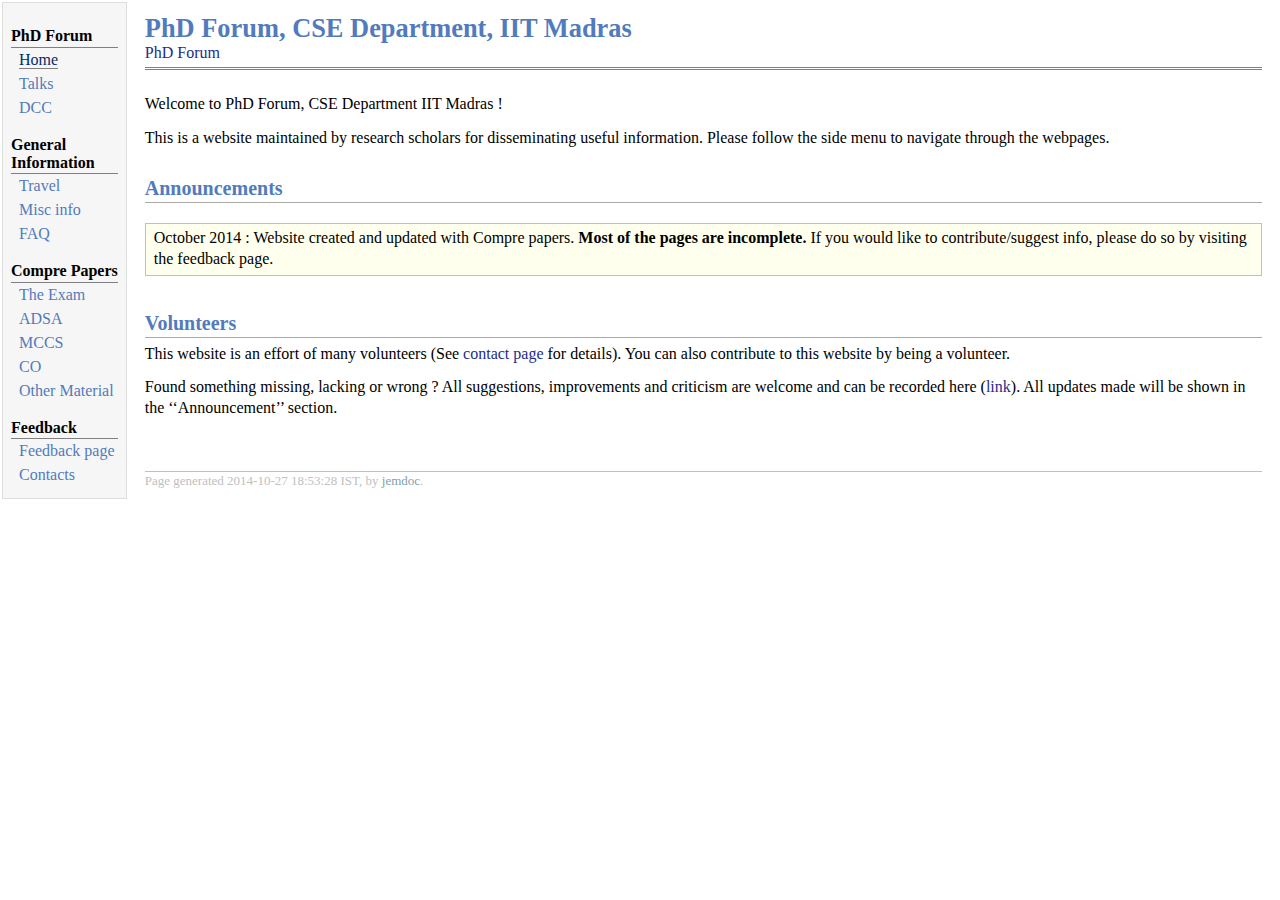
<file: html/index.html>
<!DOCTYPE html PUBLIC "-//W3C//DTD XHTML 1.1//EN"
  "http://www.w3.org/TR/xhtml11/DTD/xhtml11.dtd">
<html xmlns="http://www.w3.org/1999/xhtml" xml:lang="en">
<head>
<meta name="generator" content="jemdoc, see http://jemdoc.jaboc.net/" />
<meta http-equiv="Content-Type" content="text/html;charset=utf-8" />
<link rel="stylesheet" href="jemdoc.css" type="text/css" />
<title>PhD Forum, CSE Department, IIT Madras</title>
</head>
<body>
<table summary="Table for page layout." id="tlayout">
<tr valign="top">
<td id="layout-menu">
<div class="menu-category">PhD Forum</div>
<div class="menu-item"><a href="index.html" class="current">Home</a></div>
<div class="menu-item"><a href="talks.html">Talks</a></div>
<div class="menu-item"><a href="dcc.html">DCC</a></div>
<div class="menu-category">General <br /> Information</div>
<div class="menu-item"><a href="travel.html">Travel</a></div>
<div class="menu-item"><a href="misc.html">Misc&nbsp;info</a></div>
<div class="menu-item"><a href="faq.html">FAQ</a></div>
<div class="menu-category">Compre Papers</div>
<div class="menu-item"><a href="compre.html">The&nbsp;Exam</a></div>
<div class="menu-item"><a href="adsa.html">ADSA</a></div>
<div class="menu-item"><a href="mccs.html">MCCS</a></div>
<div class="menu-item"><a href="co.html">CO</a></div>
<div class="menu-item"><a href="other.html">Other&nbsp;Material</a></div>
<div class="menu-category">Feedback</div>
<div class="menu-item"><a href="feed.html">Feedback&nbsp;page</a></div>
<div class="menu-item"><a href="contact.html">Contacts</a></div>
</td>
<td id="layout-content">
<div id="toptitle">
<h1>PhD Forum, CSE Department, IIT Madras</h1>
<div id="subtitle"><a href="http://www.cse.iitm.ac.in/~phdforum/">PhD Forum</a> </div>
</div>
<p>Welcome to PhD Forum, CSE Department IIT Madras !</p>
<p>This is a website maintained by research scholars for disseminating useful
information. Please follow the side menu to navigate through the webpages.</p>
<h2>Announcements</h2>
<div class="infoblock">
<div class="blockcontent">
<p>October 2014 : Website created and updated with Compre papers. <b>Most of the 
pages are incomplete.</b> If you would like to contribute/suggest info, please do
so by visiting the feedback page.</p>
</div></div>
<h2>Volunteers </h2>
<p>This website is an effort of many volunteers (See <a href="contact.html">contact page</a>
for details). You can also contribute to this website by being a
volunteer.</p>
<p>Found something missing, lacking or wrong ? All suggestions, improvements and
criticism are welcome and can be recorded here (<a href="https://docs.google.com/forms/d/1Fxa6hltUckxBxb-AmBXkOi-Mdfx4Rr_ZqnJLEIE70to/viewform?usp=send_form">link</a>). All updates
made will be shown in the &lsquo;&lsquo;Announcement&rsquo;&rsquo; section.</p>
<div id="footer">
<div id="footer-text">
Page generated 2014-10-27 18:53:28 IST, by <a href="http://jemdoc.jaboc.net/">jemdoc</a>.
</div>
</div>
</td>
</tr>
</table>
</body>
</html>
</file>
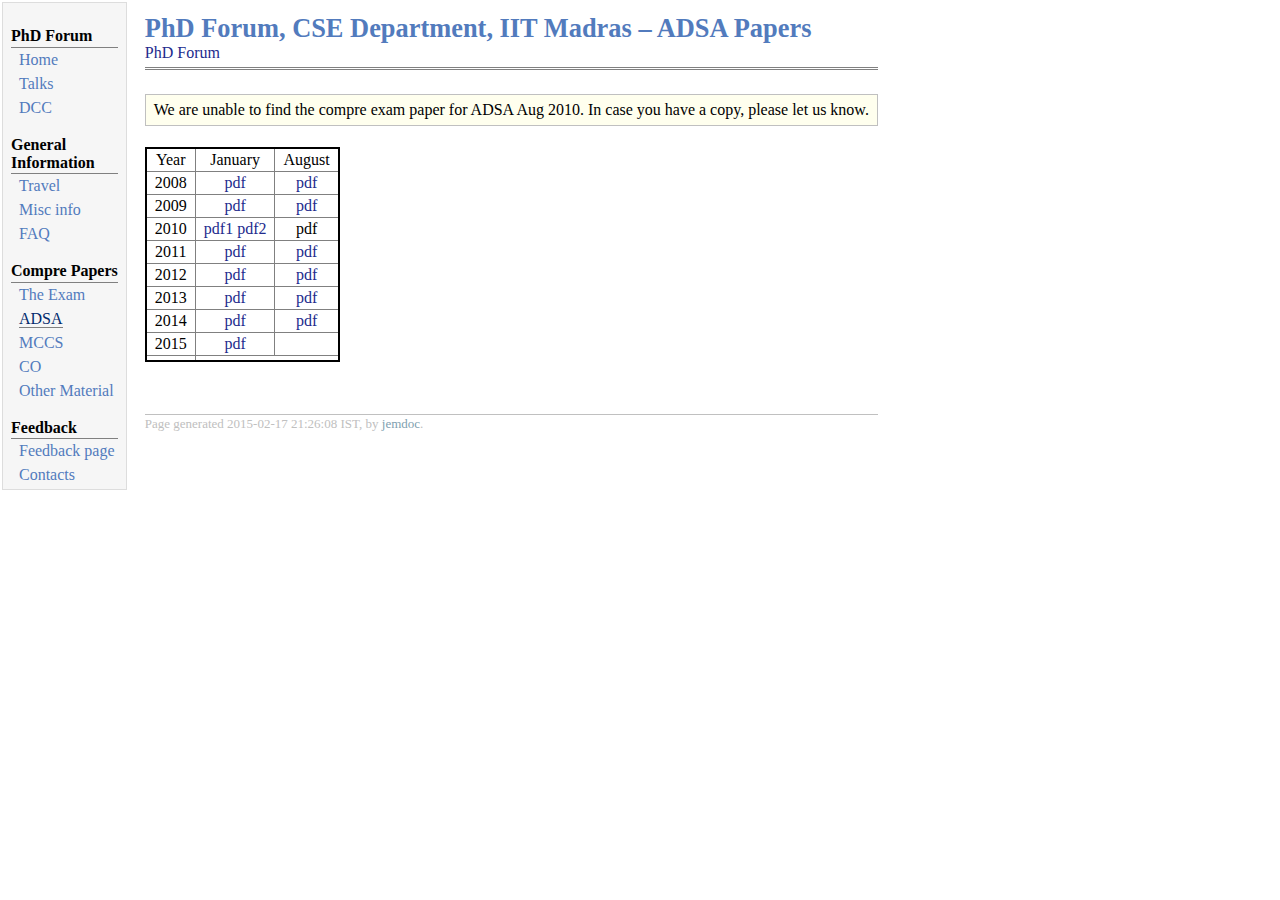
<file: html/adsa.html>
<!DOCTYPE html PUBLIC "-//W3C//DTD XHTML 1.1//EN"
  "http://www.w3.org/TR/xhtml11/DTD/xhtml11.dtd">
<html xmlns="http://www.w3.org/1999/xhtml" xml:lang="en">
<head>
<meta name="generator" content="jemdoc, see http://jemdoc.jaboc.net/" />
<meta http-equiv="Content-Type" content="text/html;charset=utf-8" />
<link rel="stylesheet" href="jemdoc.css" type="text/css" />
<title>PhD Forum, CSE Department, IIT Madras &ndash; ADSA Papers</title>
</head>
<body>
<table summary="Table for page layout." id="tlayout">
<tr valign="top">
<td id="layout-menu">
<div class="menu-category">PhD Forum</div>
<div class="menu-item"><a href="index.html">Home</a></div>
<div class="menu-item"><a href="talks.html">Talks</a></div>
<div class="menu-item"><a href="dcc.html">DCC</a></div>
<div class="menu-category">General <br /> Information</div>
<div class="menu-item"><a href="travel.html">Travel</a></div>
<div class="menu-item"><a href="misc.html">Misc&nbsp;info</a></div>
<div class="menu-item"><a href="faq.html">FAQ</a></div>
<div class="menu-category">Compre Papers</div>
<div class="menu-item"><a href="compre.html">The&nbsp;Exam</a></div>
<div class="menu-item"><a href="adsa.html" class="current">ADSA</a></div>
<div class="menu-item"><a href="mccs.html">MCCS</a></div>
<div class="menu-item"><a href="co.html">CO</a></div>
<div class="menu-item"><a href="other.html">Other&nbsp;Material</a></div>
<div class="menu-category">Feedback</div>
<div class="menu-item"><a href="feed.html">Feedback&nbsp;page</a></div>
<div class="menu-item"><a href="contact.html">Contacts</a></div>
</td>
<td id="layout-content">
<div id="toptitle">
<h1>PhD Forum, CSE Department, IIT Madras &ndash; ADSA Papers</h1>
<div id="subtitle"><a href="http://www.cse.iitm.ac.in/~phdforum/">PhD Forum</a></div>
</div>
<div class="infoblock">
<div class="blockcontent">
<p>We are unable to find the compre exam paper for ADSA Aug 2010. In case you have a copy, please let us know.</p>
</div></div>
<table id="Papers">
<tr class="r1"><td class="c1">Year  </td><td class="c2"> January </td><td class="c3"> August </td></tr>
<tr class="r2"><td class="c1">2008 </td><td class="c2"> <a href="./compre/2008/jan/adsajan2008.pdf">pdf</a> </td><td class="c3"> <a href="./compre/2008/aug/adsaaug2008.pdf">pdf</a> </td></tr>
<tr class="r3"><td class="c1">2009 </td><td class="c2"> <a href="./compre/2009/jan/adsajan2009.pdf">pdf</a> </td><td class="c3"> <a href="./compre/2009/aug/adsaaug2009.pdf">pdf</a> </td></tr>
<tr class="r4"><td class="c1">2010 </td><td class="c2"> <a href="./compre/2010/jan/adsajan2010.pdf">pdf1</a> <a href="./compre/2010/jan/adsajan2010-extra.pdf">pdf2</a> </td><td class="c3"> pdf </td></tr>
<tr class="r5"><td class="c1">2011 </td><td class="c2"> <a href="./compre/2011/jan/adsajan2011.pdf">pdf</a> </td><td class="c3"> <a href="./compre/2011/aug/adsaaug2011.pdf">pdf</a> </td></tr>
<tr class="r6"><td class="c1">2012 </td><td class="c2"> <a href="./compre/2012/jan/adsajan2012.pdf">pdf</a> </td><td class="c3"> <a href="./compre/2012/aug/adsaaug2012.pdf">pdf</a> </td></tr>
<tr class="r7"><td class="c1">2013 </td><td class="c2">  <a href="./compre/2013/jan/adsajan2013.pdf">pdf</a></td><td class="c3"> <a href="./compre/2013/aug/adsaaug2013.pdf">pdf</a> </td></tr>
<tr class="r8"><td class="c1">2014 </td><td class="c2"> <a href="./compre/2014/jan/adsajan2014.pdf">pdf</a> </td><td class="c3"> <a href="./compre/2014/aug/adsaaug2014.pdf">pdf</a> </td></tr>
<tr class="r9"><td class="c1">2015 </td><td class="c2"> <a href="./compre/2015/jan/adsajan2015.pdf">pdf</a> </td><td class="c3">  </td></tr>
<tr class="r10"><td class="c1">
</td></tr></table>
<div id="footer">
<div id="footer-text">
Page generated 2015-02-17 21:26:08 IST, by <a href="http://jemdoc.jaboc.net/">jemdoc</a>.
</div>
</div>
</td>
</tr>
</table>
</body>
</html>
</file>
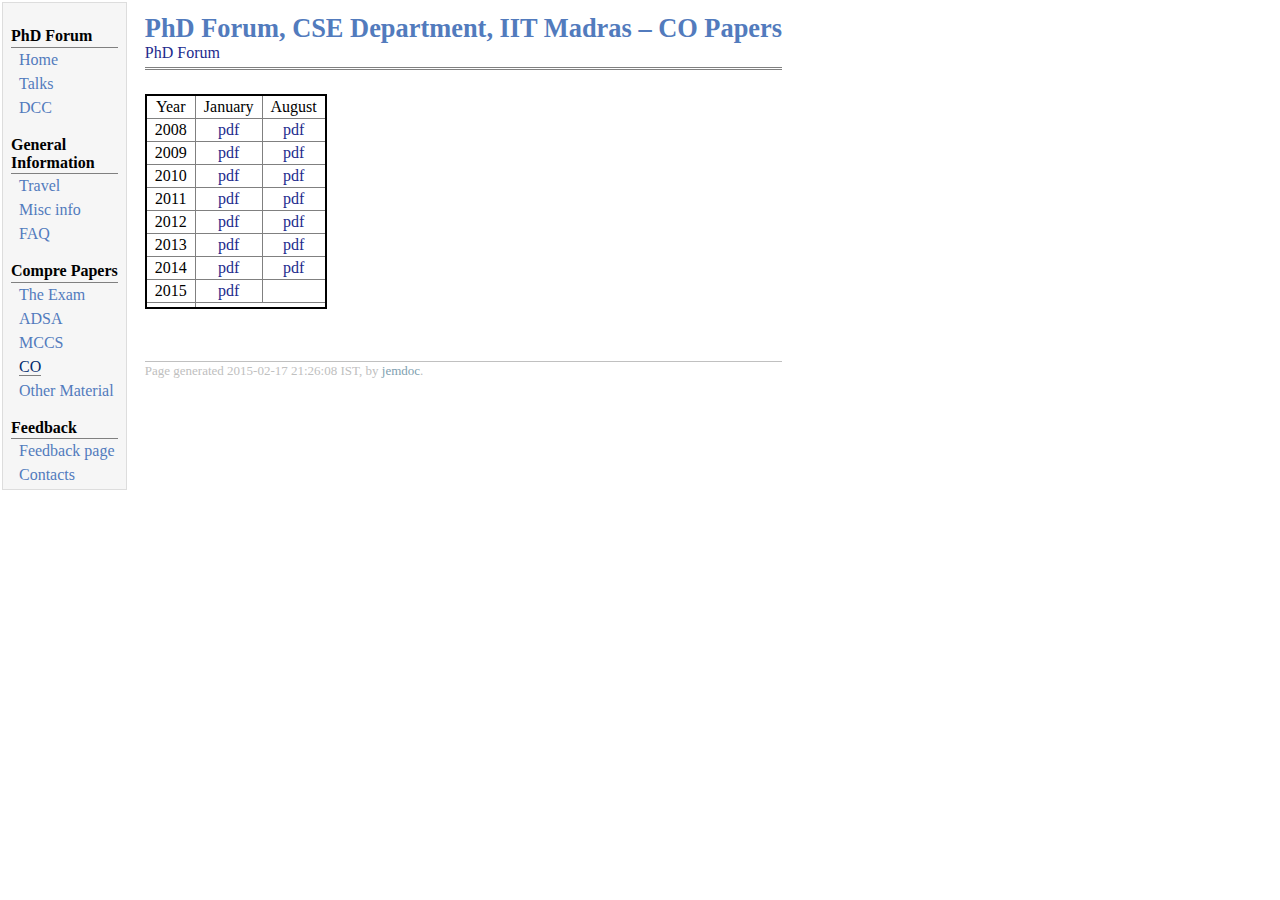
<file: html/co.html>
<!DOCTYPE html PUBLIC "-//W3C//DTD XHTML 1.1//EN"
  "http://www.w3.org/TR/xhtml11/DTD/xhtml11.dtd">
<html xmlns="http://www.w3.org/1999/xhtml" xml:lang="en">
<head>
<meta name="generator" content="jemdoc, see http://jemdoc.jaboc.net/" />
<meta http-equiv="Content-Type" content="text/html;charset=utf-8" />
<link rel="stylesheet" href="jemdoc.css" type="text/css" />
<title>PhD Forum, CSE Department, IIT Madras &ndash; CO Papers</title>
</head>
<body>
<table summary="Table for page layout." id="tlayout">
<tr valign="top">
<td id="layout-menu">
<div class="menu-category">PhD Forum</div>
<div class="menu-item"><a href="index.html">Home</a></div>
<div class="menu-item"><a href="talks.html">Talks</a></div>
<div class="menu-item"><a href="dcc.html">DCC</a></div>
<div class="menu-category">General <br /> Information</div>
<div class="menu-item"><a href="travel.html">Travel</a></div>
<div class="menu-item"><a href="misc.html">Misc&nbsp;info</a></div>
<div class="menu-item"><a href="faq.html">FAQ</a></div>
<div class="menu-category">Compre Papers</div>
<div class="menu-item"><a href="compre.html">The&nbsp;Exam</a></div>
<div class="menu-item"><a href="adsa.html">ADSA</a></div>
<div class="menu-item"><a href="mccs.html">MCCS</a></div>
<div class="menu-item"><a href="co.html" class="current">CO</a></div>
<div class="menu-item"><a href="other.html">Other&nbsp;Material</a></div>
<div class="menu-category">Feedback</div>
<div class="menu-item"><a href="feed.html">Feedback&nbsp;page</a></div>
<div class="menu-item"><a href="contact.html">Contacts</a></div>
</td>
<td id="layout-content">
<div id="toptitle">
<h1>PhD Forum, CSE Department, IIT Madras &ndash; CO Papers</h1>
<div id="subtitle"><a href="http://www.cse.iitm.ac.in/~phdforum/">PhD Forum</a></div>
</div>
<table id="Papers">
<tr class="r1"><td class="c1">Year  </td><td class="c2"> January </td><td class="c3"> August </td></tr>
<tr class="r2"><td class="c1">2008 </td><td class="c2"> <a href="./compre/2008/jan/cojan2008.pdf">pdf</a> </td><td class="c3"> <a href="./compre/2008/aug/coaug2008.pdf">pdf</a> </td></tr>
<tr class="r3"><td class="c1">2009 </td><td class="c2"> <a href="./compre/2009/jan/cojan2009.pdf">pdf</a> </td><td class="c3"> <a href="./compre/2009/aug/coaug2009.pdf">pdf</a> </td></tr>
<tr class="r4"><td class="c1">2010 </td><td class="c2"> <a href="./compre/2010/jan/cojan2010.pdf">pdf</a> </td><td class="c3"> <a href="./compre/2010/aug/coaug2010.pdf">pdf</a> </td></tr>
<tr class="r5"><td class="c1">2011 </td><td class="c2"> <a href="./compre/2011/jan/cojan2011.pdf">pdf</a> </td><td class="c3"> <a href="./compre/2011/aug/coaug2011.pdf">pdf</a> </td></tr>
<tr class="r6"><td class="c1">2012 </td><td class="c2"> <a href="./compre/2012/jan/cojan2012.pdf">pdf</a> </td><td class="c3"> <a href="./compre/2012/aug/coaug2012.pdf">pdf</a> </td></tr>
<tr class="r7"><td class="c1">2013 </td><td class="c2"> <a href="./compre/2013/jan/cojan2013.pdf">pdf</a> </td><td class="c3"> <a href="./compre/2013/aug/coaug2013.pdf">pdf</a> </td></tr>
<tr class="r8"><td class="c1">2014 </td><td class="c2"> <a href="./compre/2014/jan/cojan2014.pdf">pdf</a> </td><td class="c3"> <a href="./compre/2014/aug/coaug2014.pdf">pdf</a> </td></tr>
<tr class="r9"><td class="c1">2015 </td><td class="c2"> <a href="./compre/2015/jan/cojan2015.pdf">pdf</a> </td><td class="c3">  </td></tr>
<tr class="r10"><td class="c1">
</td></tr></table>
<div id="footer">
<div id="footer-text">
Page generated 2015-02-17 21:26:08 IST, by <a href="http://jemdoc.jaboc.net/">jemdoc</a>.
</div>
</div>
</td>
</tr>
</table>
</body>
</html>
</file>
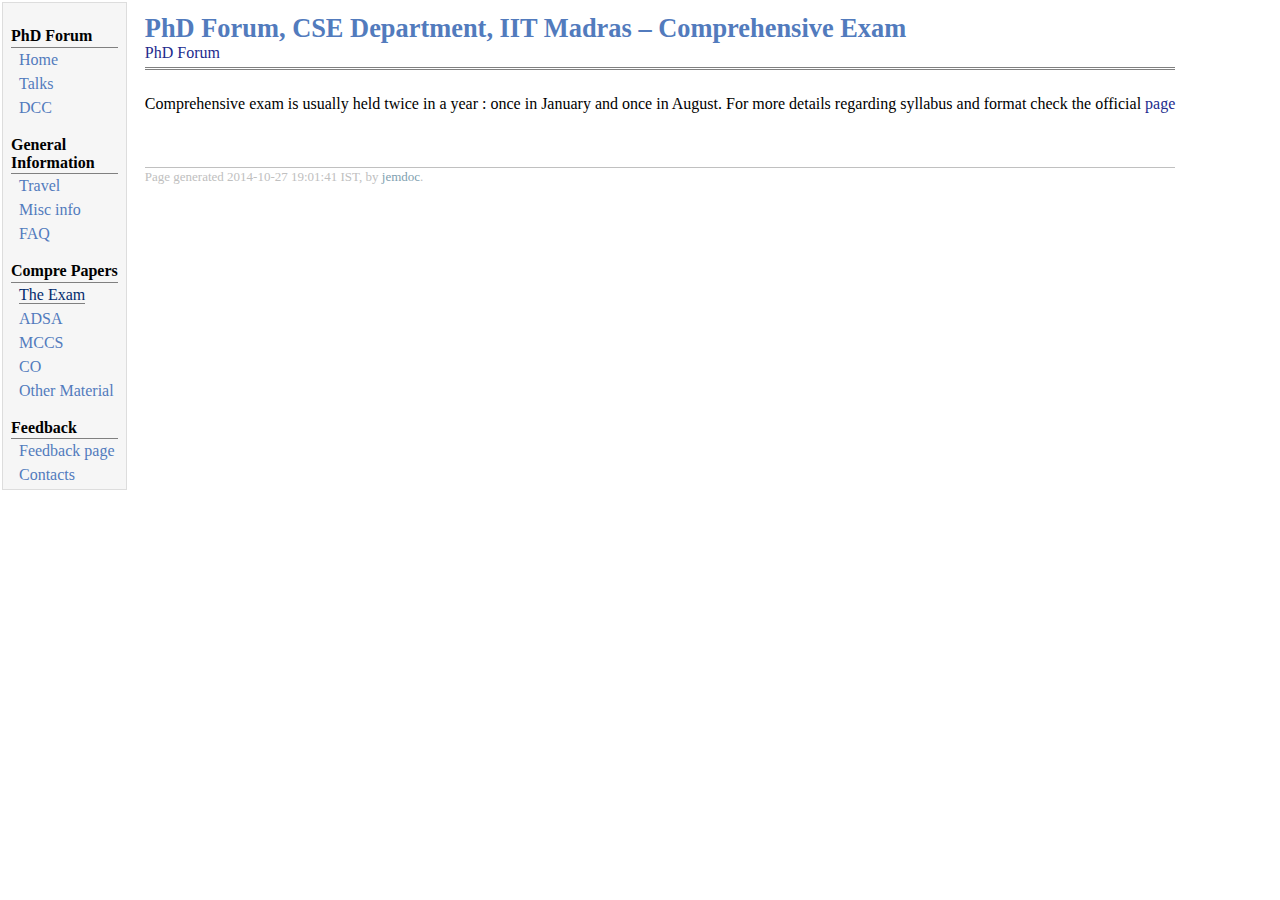
<file: html/compre.html>
<!DOCTYPE html PUBLIC "-//W3C//DTD XHTML 1.1//EN"
  "http://www.w3.org/TR/xhtml11/DTD/xhtml11.dtd">
<html xmlns="http://www.w3.org/1999/xhtml" xml:lang="en">
<head>
<meta name="generator" content="jemdoc, see http://jemdoc.jaboc.net/" />
<meta http-equiv="Content-Type" content="text/html;charset=utf-8" />
<link rel="stylesheet" href="jemdoc.css" type="text/css" />
<title>PhD Forum, CSE Department, IIT Madras &ndash; Comprehensive Exam</title>
</head>
<body>
<table summary="Table for page layout." id="tlayout">
<tr valign="top">
<td id="layout-menu">
<div class="menu-category">PhD Forum</div>
<div class="menu-item"><a href="index.html">Home</a></div>
<div class="menu-item"><a href="talks.html">Talks</a></div>
<div class="menu-item"><a href="dcc.html">DCC</a></div>
<div class="menu-category">General <br /> Information</div>
<div class="menu-item"><a href="travel.html">Travel</a></div>
<div class="menu-item"><a href="misc.html">Misc&nbsp;info</a></div>
<div class="menu-item"><a href="faq.html">FAQ</a></div>
<div class="menu-category">Compre Papers</div>
<div class="menu-item"><a href="compre.html" class="current">The&nbsp;Exam</a></div>
<div class="menu-item"><a href="adsa.html">ADSA</a></div>
<div class="menu-item"><a href="mccs.html">MCCS</a></div>
<div class="menu-item"><a href="co.html">CO</a></div>
<div class="menu-item"><a href="other.html">Other&nbsp;Material</a></div>
<div class="menu-category">Feedback</div>
<div class="menu-item"><a href="feed.html">Feedback&nbsp;page</a></div>
<div class="menu-item"><a href="contact.html">Contacts</a></div>
</td>
<td id="layout-content">
<div id="toptitle">
<h1>PhD Forum, CSE Department, IIT Madras &ndash; Comprehensive Exam</h1>
<div id="subtitle"><a href="http://www.cse.iitm.ac.in/~phdforum/">PhD Forum</a></div>
</div>
<p>Comprehensive exam is usually held twice in a year : once in January and once
in August. For more details regarding syllabus and format check the 
official <a href="http://www.cse.iitm.ac.in/internal/compri.php">page</a></p>
<div id="footer">
<div id="footer-text">
Page generated 2014-10-27 19:01:41 IST, by <a href="http://jemdoc.jaboc.net/">jemdoc</a>.
</div>
</div>
</td>
</tr>
</table>
</body>
</html>
</file>
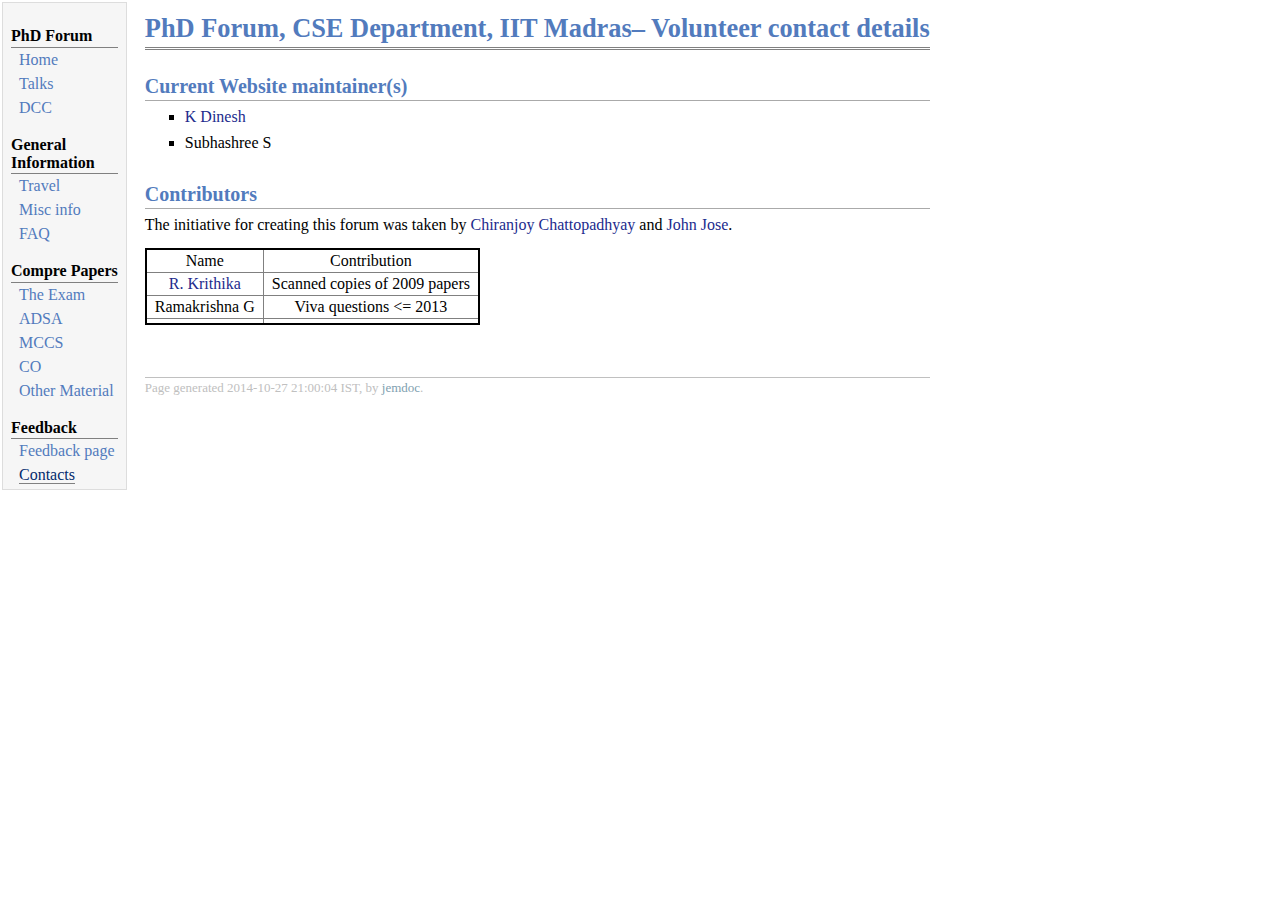
<file: html/contact.html>
<!DOCTYPE html PUBLIC "-//W3C//DTD XHTML 1.1//EN"
  "http://www.w3.org/TR/xhtml11/DTD/xhtml11.dtd">
<html xmlns="http://www.w3.org/1999/xhtml" xml:lang="en">
<head>
<meta name="generator" content="jemdoc, see http://jemdoc.jaboc.net/" />
<meta http-equiv="Content-Type" content="text/html;charset=utf-8" />
<link rel="stylesheet" href="jemdoc.css" type="text/css" />
<title>PhD Forum, CSE Department, IIT Madras&ndash; Volunteer contact details</title>
</head>
<body>
<table summary="Table for page layout." id="tlayout">
<tr valign="top">
<td id="layout-menu">
<div class="menu-category">PhD Forum</div>
<div class="menu-item"><a href="index.html">Home</a></div>
<div class="menu-item"><a href="talks.html">Talks</a></div>
<div class="menu-item"><a href="dcc.html">DCC</a></div>
<div class="menu-category">General <br /> Information</div>
<div class="menu-item"><a href="travel.html">Travel</a></div>
<div class="menu-item"><a href="misc.html">Misc&nbsp;info</a></div>
<div class="menu-item"><a href="faq.html">FAQ</a></div>
<div class="menu-category">Compre Papers</div>
<div class="menu-item"><a href="compre.html">The&nbsp;Exam</a></div>
<div class="menu-item"><a href="adsa.html">ADSA</a></div>
<div class="menu-item"><a href="mccs.html">MCCS</a></div>
<div class="menu-item"><a href="co.html">CO</a></div>
<div class="menu-item"><a href="other.html">Other&nbsp;Material</a></div>
<div class="menu-category">Feedback</div>
<div class="menu-item"><a href="feed.html">Feedback&nbsp;page</a></div>
<div class="menu-item"><a href="contact.html" class="current">Contacts</a></div>
</td>
<td id="layout-content">
<div id="toptitle">
<h1>PhD Forum, CSE Department, IIT Madras&ndash; Volunteer contact details</h1>
</div>
<h2>Current Website maintainer(s)</h2>
<ul>
<li><p><a href="http://www.cse.iitm.ac.in/~kdinesh/">K Dinesh</a></p>
</li>
<li><p>Subhashree S</p>
</li>
</ul>
<h2>Contributors</h2>
<p>The initiative for creating this forum was taken by <a href="https://sites.google.com/site/chiranjoy/">Chiranjoy Chattopadhyay</a> and <a href="http://www.cse.iitm.ac.in/~johnjose/">John Jose</a>. </p>
<table id="Contributors">
<tr class="r1"><td class="c1">Name </td><td class="c2"> Contribution </td></tr>
<tr class="r2"><td class="c1"><a href="http://www.mycademic.com/view/home.jsp?uid=232001">R. Krithika</a>  </td><td class="c2"> Scanned copies of 2009 papers </td></tr>
<tr class="r3"><td class="c1">Ramakrishna G </td><td class="c2"> Viva questions &lt;= 2013 </td></tr>
<tr class="r4"><td class="c1">
</td></tr></table>
<div id="footer">
<div id="footer-text">
Page generated 2014-10-27 21:00:04 IST, by <a href="http://jemdoc.jaboc.net/">jemdoc</a>.
</div>
</div>
</td>
</tr>
</table>
</body>
</html>
</file>
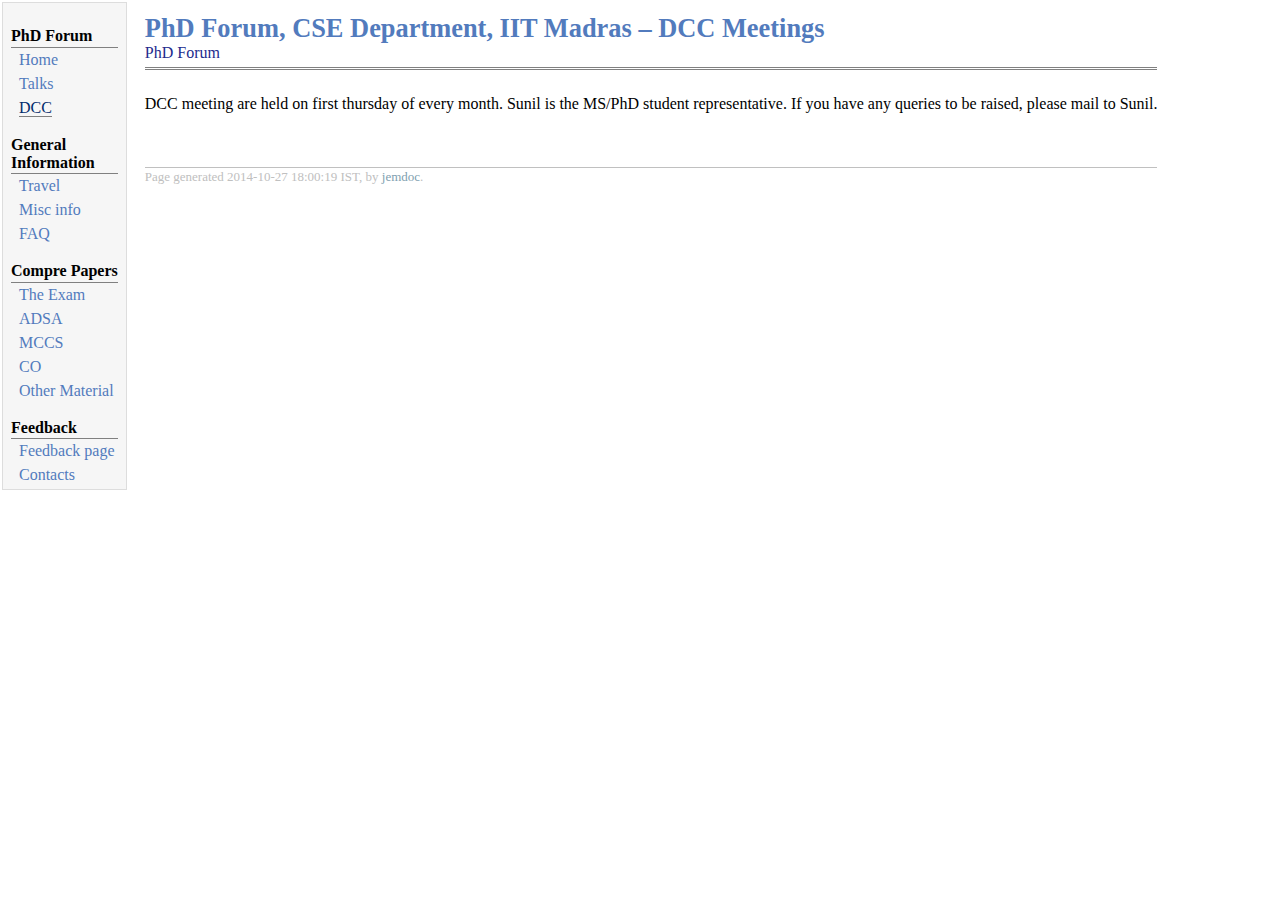
<file: html/dcc.html>
<!DOCTYPE html PUBLIC "-//W3C//DTD XHTML 1.1//EN"
  "http://www.w3.org/TR/xhtml11/DTD/xhtml11.dtd">
<html xmlns="http://www.w3.org/1999/xhtml" xml:lang="en">
<head>
<meta name="generator" content="jemdoc, see http://jemdoc.jaboc.net/" />
<meta http-equiv="Content-Type" content="text/html;charset=utf-8" />
<link rel="stylesheet" href="jemdoc.css" type="text/css" />
<title>PhD Forum, CSE Department, IIT Madras &ndash; DCC Meetings</title>
</head>
<body>
<table summary="Table for page layout." id="tlayout">
<tr valign="top">
<td id="layout-menu">
<div class="menu-category">PhD Forum</div>
<div class="menu-item"><a href="index.html">Home</a></div>
<div class="menu-item"><a href="talks.html">Talks</a></div>
<div class="menu-item"><a href="dcc.html" class="current">DCC</a></div>
<div class="menu-category">General <br /> Information</div>
<div class="menu-item"><a href="travel.html">Travel</a></div>
<div class="menu-item"><a href="misc.html">Misc&nbsp;info</a></div>
<div class="menu-item"><a href="faq.html">FAQ</a></div>
<div class="menu-category">Compre Papers</div>
<div class="menu-item"><a href="compre.html">The&nbsp;Exam</a></div>
<div class="menu-item"><a href="adsa.html">ADSA</a></div>
<div class="menu-item"><a href="mccs.html">MCCS</a></div>
<div class="menu-item"><a href="co.html">CO</a></div>
<div class="menu-item"><a href="other.html">Other&nbsp;Material</a></div>
<div class="menu-category">Feedback</div>
<div class="menu-item"><a href="feed.html">Feedback&nbsp;page</a></div>
<div class="menu-item"><a href="contact.html">Contacts</a></div>
</td>
<td id="layout-content">
<div id="toptitle">
<h1>PhD Forum, CSE Department, IIT Madras &ndash; DCC Meetings</h1>
<div id="subtitle"><a href="http://www.cse.iitm.ac.in/~phdforum/">PhD Forum</a></div>
</div>
<p>DCC meeting are held on first thursday of every month. Sunil is the MS/PhD
student representative. If you have any queries to be raised, please mail to 
Sunil.</p>
<div id="footer">
<div id="footer-text">
Page generated 2014-10-27 18:00:19 IST, by <a href="http://jemdoc.jaboc.net/">jemdoc</a>.
</div>
</div>
</td>
</tr>
</table>
</body>
</html>
</file>
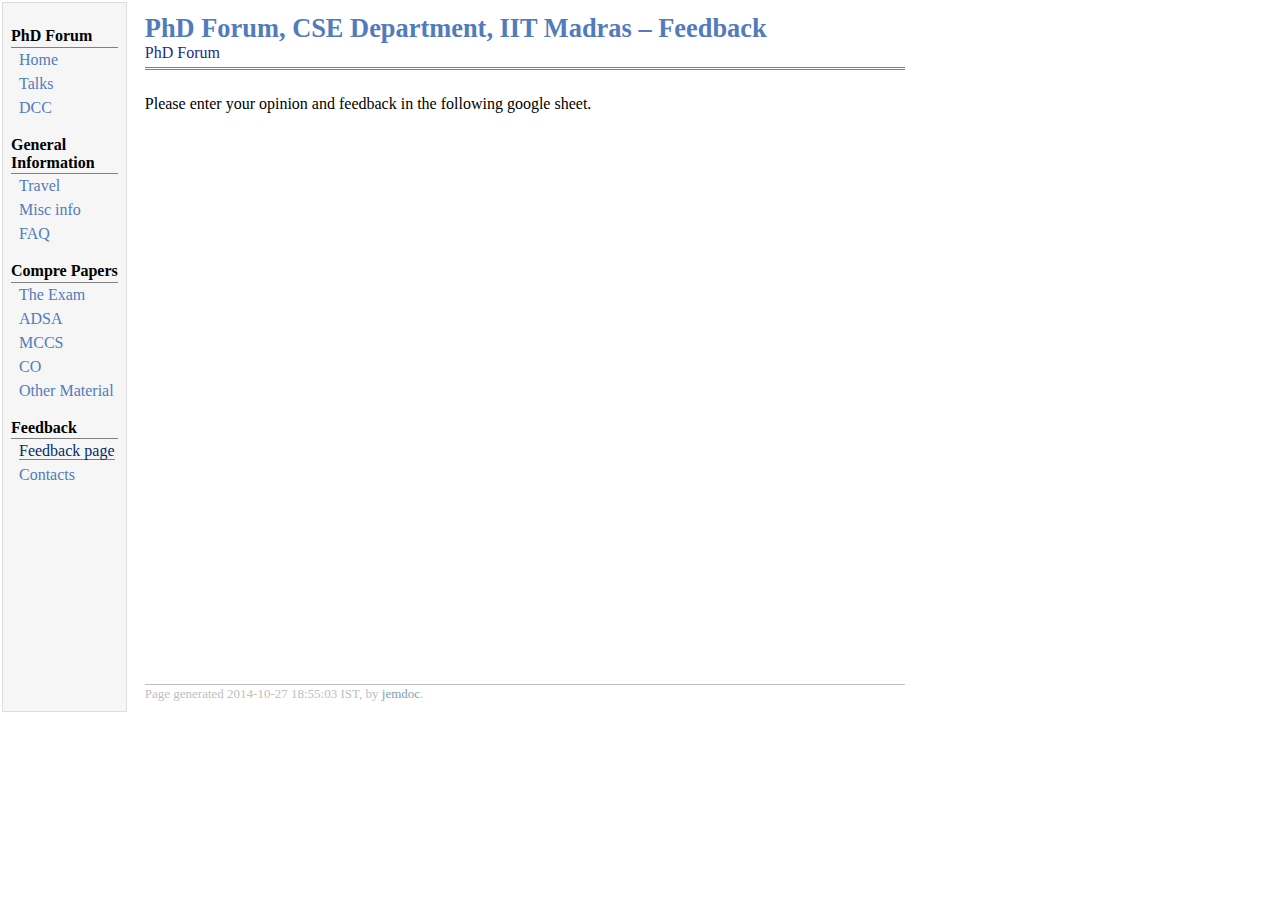
<file: html/feed.html>
<!DOCTYPE html PUBLIC "-//W3C//DTD XHTML 1.1//EN"
  "http://www.w3.org/TR/xhtml11/DTD/xhtml11.dtd">
<html xmlns="http://www.w3.org/1999/xhtml" xml:lang="en">
<head>
<meta name="generator" content="jemdoc, see http://jemdoc.jaboc.net/" />
<meta http-equiv="Content-Type" content="text/html;charset=utf-8" />
<link rel="stylesheet" href="jemdoc.css" type="text/css" />
<title>PhD Forum, CSE Department, IIT Madras &ndash; Feedback</title>
</head>
<body>
<table summary="Table for page layout." id="tlayout">
<tr valign="top">
<td id="layout-menu">
<div class="menu-category">PhD Forum</div>
<div class="menu-item"><a href="index.html">Home</a></div>
<div class="menu-item"><a href="talks.html">Talks</a></div>
<div class="menu-item"><a href="dcc.html">DCC</a></div>
<div class="menu-category">General <br /> Information</div>
<div class="menu-item"><a href="travel.html">Travel</a></div>
<div class="menu-item"><a href="misc.html">Misc&nbsp;info</a></div>
<div class="menu-item"><a href="faq.html">FAQ</a></div>
<div class="menu-category">Compre Papers</div>
<div class="menu-item"><a href="compre.html">The&nbsp;Exam</a></div>
<div class="menu-item"><a href="adsa.html">ADSA</a></div>
<div class="menu-item"><a href="mccs.html">MCCS</a></div>
<div class="menu-item"><a href="co.html">CO</a></div>
<div class="menu-item"><a href="other.html">Other&nbsp;Material</a></div>
<div class="menu-category">Feedback</div>
<div class="menu-item"><a href="feed.html" class="current">Feedback&nbsp;page</a></div>
<div class="menu-item"><a href="contact.html">Contacts</a></div>
</td>
<td id="layout-content">
<div id="toptitle">
<h1>PhD Forum, CSE Department, IIT Madras &ndash; Feedback</h1>
<div id="subtitle"><a href="http://www.cse.iitm.ac.in/~phdforum/">PhD Forum</a></div>
</div>
<p>Please enter your opinion and feedback in the following google sheet.</p>
<iframe src="https://docs.google.com/forms/d/1Fxa6hltUckxBxb-AmBXkOi-Mdfx4Rr_ZqnJLEIE70to/viewform?embedded=true" width="760" height="500" frameborder="0" marginheight="0" marginwidth="0">Loading...</iframe>
<div id="footer">
<div id="footer-text">
Page generated 2014-10-27 18:55:03 IST, by <a href="http://jemdoc.jaboc.net/">jemdoc</a>.
</div>
</div>
</td>
</tr>
</table>
</body>
</html>
</file>
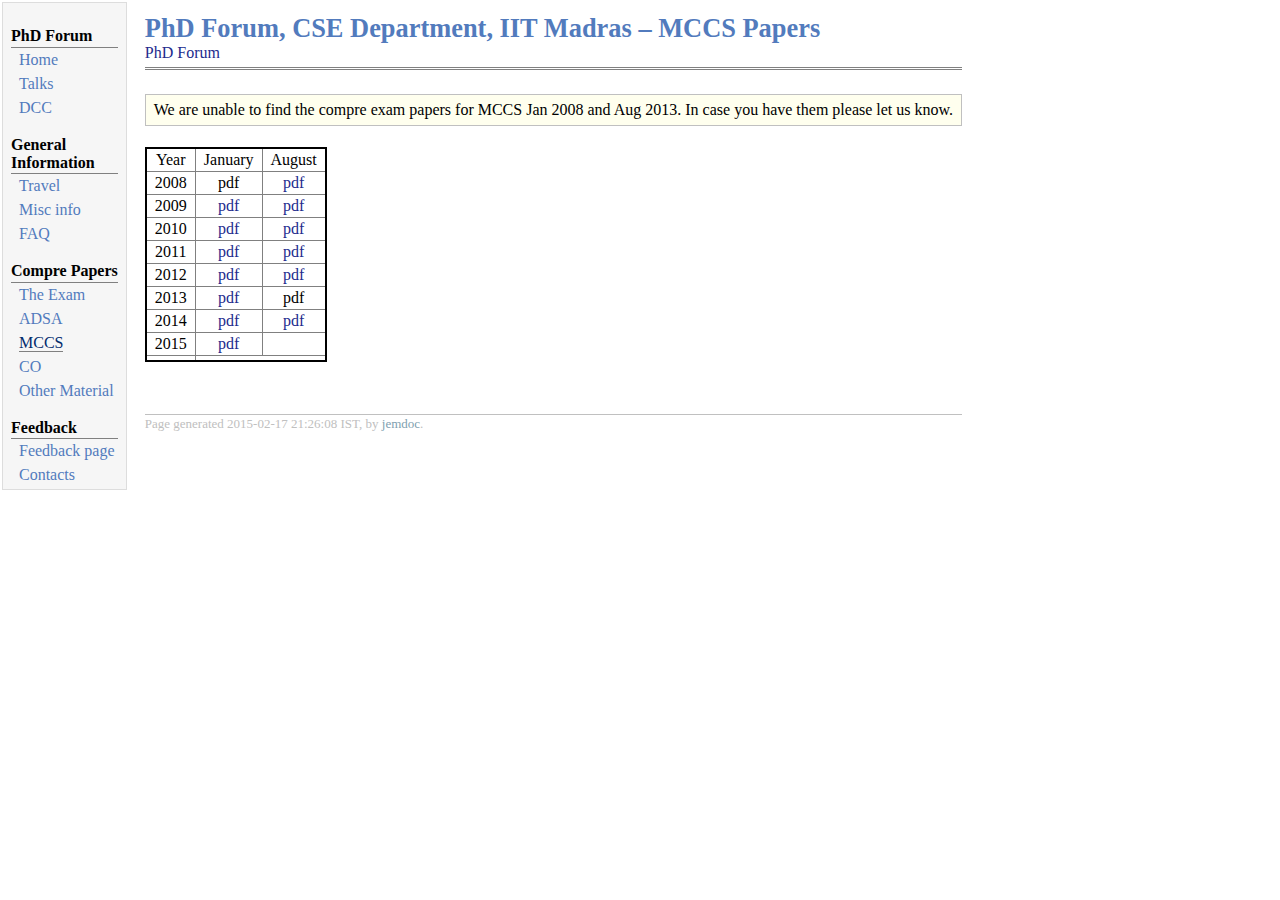
<file: html/mccs.html>
<!DOCTYPE html PUBLIC "-//W3C//DTD XHTML 1.1//EN"
  "http://www.w3.org/TR/xhtml11/DTD/xhtml11.dtd">
<html xmlns="http://www.w3.org/1999/xhtml" xml:lang="en">
<head>
<meta name="generator" content="jemdoc, see http://jemdoc.jaboc.net/" />
<meta http-equiv="Content-Type" content="text/html;charset=utf-8" />
<link rel="stylesheet" href="jemdoc.css" type="text/css" />
<title>PhD Forum, CSE Department, IIT Madras &ndash; MCCS Papers</title>
</head>
<body>
<table summary="Table for page layout." id="tlayout">
<tr valign="top">
<td id="layout-menu">
<div class="menu-category">PhD Forum</div>
<div class="menu-item"><a href="index.html">Home</a></div>
<div class="menu-item"><a href="talks.html">Talks</a></div>
<div class="menu-item"><a href="dcc.html">DCC</a></div>
<div class="menu-category">General <br /> Information</div>
<div class="menu-item"><a href="travel.html">Travel</a></div>
<div class="menu-item"><a href="misc.html">Misc&nbsp;info</a></div>
<div class="menu-item"><a href="faq.html">FAQ</a></div>
<div class="menu-category">Compre Papers</div>
<div class="menu-item"><a href="compre.html">The&nbsp;Exam</a></div>
<div class="menu-item"><a href="adsa.html">ADSA</a></div>
<div class="menu-item"><a href="mccs.html" class="current">MCCS</a></div>
<div class="menu-item"><a href="co.html">CO</a></div>
<div class="menu-item"><a href="other.html">Other&nbsp;Material</a></div>
<div class="menu-category">Feedback</div>
<div class="menu-item"><a href="feed.html">Feedback&nbsp;page</a></div>
<div class="menu-item"><a href="contact.html">Contacts</a></div>
</td>
<td id="layout-content">
<div id="toptitle">
<h1>PhD Forum, CSE Department, IIT Madras &ndash; MCCS Papers</h1>
<div id="subtitle"><a href="http://www.cse.iitm.ac.in/~phdforum/">PhD Forum</a></div>
</div>
<div class="infoblock">
<div class="blockcontent">
<p>We are unable to find the compre exam papers for MCCS Jan 2008 and Aug 2013. In case you have them please let us know.</p>
</div></div>
<table id="Papers">
<tr class="r1"><td class="c1">Year  </td><td class="c2"> January </td><td class="c3"> August </td></tr>
<tr class="r2"><td class="c1">2008 </td><td class="c2"> pdf </td><td class="c3"> <a href="./compre/2008/aug/mccsaug2008.pdf">pdf</a> </td></tr>
<tr class="r3"><td class="c1">2009 </td><td class="c2"> <a href="./compre/2009/jan/mccsjan2009.pdf">pdf</a> </td><td class="c3"> <a href="./compre/2009/aug/mccsaug2009.pdf">pdf</a> </td></tr>
<tr class="r4"><td class="c1">2010 </td><td class="c2"> <a href="./compre/2010/jan/mccsjan2010.pdf">pdf</a> </td><td class="c3"> <a href="./compre/2010/aug/mccsaug2010.pdf">pdf</a> </td></tr>
<tr class="r5"><td class="c1">2011 </td><td class="c2"> <a href="./compre/2011/jan/mccsjan2011.pdf">pdf</a> </td><td class="c3"> <a href="./compre/2011/aug/mccsaug2011.pdf">pdf</a> </td></tr>
<tr class="r6"><td class="c1">2012 </td><td class="c2"> <a href="./compre/2012/jan/mccsjan2012.pdf">pdf</a> </td><td class="c3"> <a href="./compre/2012/aug/mccsaug2012.pdf">pdf</a> </td></tr>
<tr class="r7"><td class="c1">2013 </td><td class="c2"> <a href="./compre/2013/jan/mccsjan2013.pdf">pdf</a> </td><td class="c3"> pdf </td></tr>
<tr class="r8"><td class="c1">2014 </td><td class="c2"> <a href="./compre/2014/jan/mccsjan2014.pdf">pdf</a> </td><td class="c3"> <a href="./compre/2014/aug/mccsaug2014.pdf">pdf</a> </td></tr>
<tr class="r9"><td class="c1">2015 </td><td class="c2"> <a href="./compre/2015/jan/mccsjan2015.pdf">pdf</a> </td><td class="c3">  </td></tr>
<tr class="r10"><td class="c1">
</td></tr></table>
<div id="footer">
<div id="footer-text">
Page generated 2015-02-17 21:26:08 IST, by <a href="http://jemdoc.jaboc.net/">jemdoc</a>.
</div>
</div>
</td>
</tr>
</table>
</body>
</html>
</file>
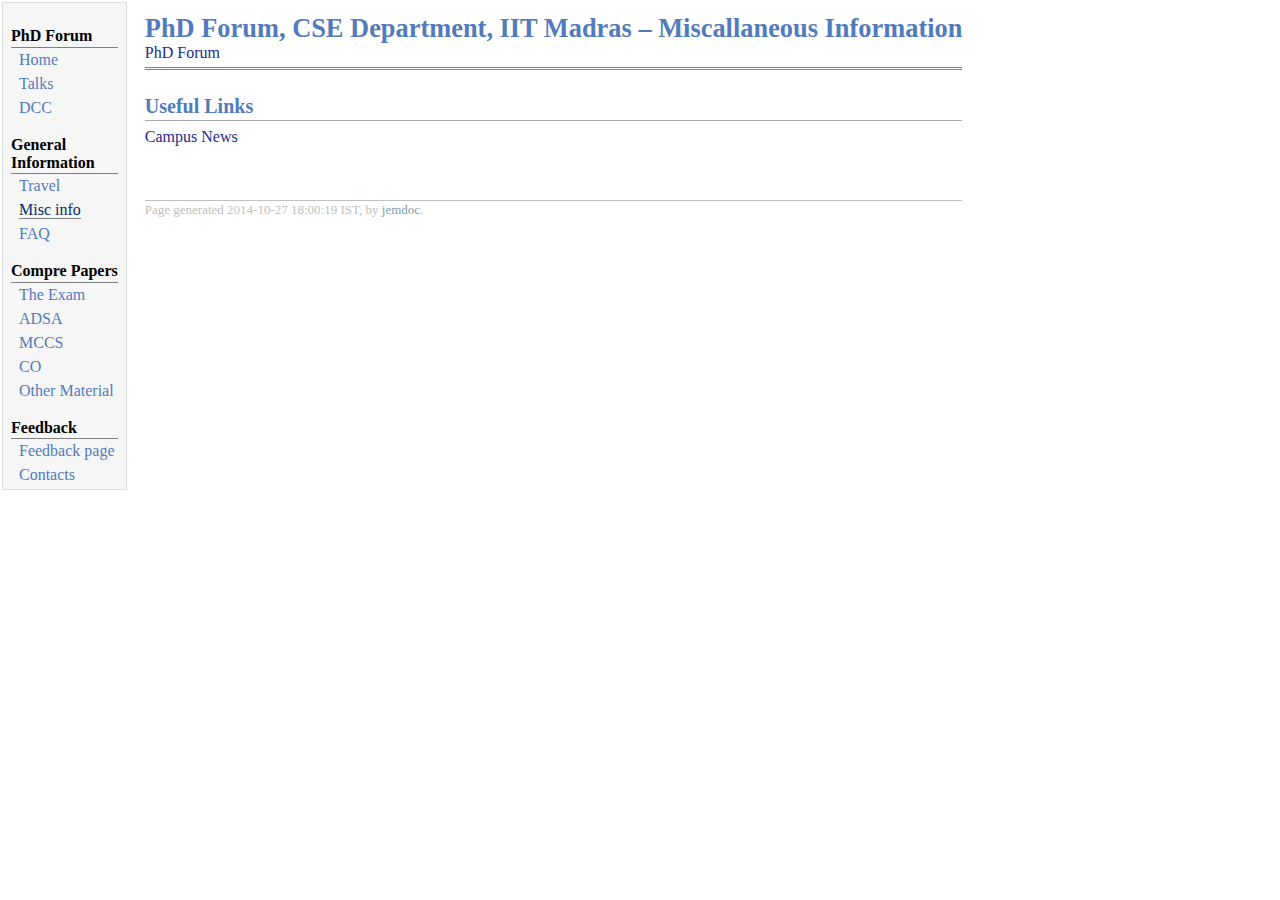
<file: html/misc.html>
<!DOCTYPE html PUBLIC "-//W3C//DTD XHTML 1.1//EN"
  "http://www.w3.org/TR/xhtml11/DTD/xhtml11.dtd">
<html xmlns="http://www.w3.org/1999/xhtml" xml:lang="en">
<head>
<meta name="generator" content="jemdoc, see http://jemdoc.jaboc.net/" />
<meta http-equiv="Content-Type" content="text/html;charset=utf-8" />
<link rel="stylesheet" href="jemdoc.css" type="text/css" />
<title>PhD Forum, CSE Department, IIT Madras &ndash; Miscallaneous Information</title>
</head>
<body>
<table summary="Table for page layout." id="tlayout">
<tr valign="top">
<td id="layout-menu">
<div class="menu-category">PhD Forum</div>
<div class="menu-item"><a href="index.html">Home</a></div>
<div class="menu-item"><a href="talks.html">Talks</a></div>
<div class="menu-item"><a href="dcc.html">DCC</a></div>
<div class="menu-category">General <br /> Information</div>
<div class="menu-item"><a href="travel.html">Travel</a></div>
<div class="menu-item"><a href="misc.html" class="current">Misc&nbsp;info</a></div>
<div class="menu-item"><a href="faq.html">FAQ</a></div>
<div class="menu-category">Compre Papers</div>
<div class="menu-item"><a href="compre.html">The&nbsp;Exam</a></div>
<div class="menu-item"><a href="adsa.html">ADSA</a></div>
<div class="menu-item"><a href="mccs.html">MCCS</a></div>
<div class="menu-item"><a href="co.html">CO</a></div>
<div class="menu-item"><a href="other.html">Other&nbsp;Material</a></div>
<div class="menu-category">Feedback</div>
<div class="menu-item"><a href="feed.html">Feedback&nbsp;page</a></div>
<div class="menu-item"><a href="contact.html">Contacts</a></div>
</td>
<td id="layout-content">
<div id="toptitle">
<h1>PhD Forum, CSE Department, IIT Madras &ndash; Miscallaneous Information</h1>
<div id="subtitle"><a href="http://www.cse.iitm.ac.in/~phdforum/">PhD Forum</a></div>
</div>
<h2>Useful Links</h2>
<p><a href="http://www.iitm.ac.in/fsportal/campusnews/list">Campus News</a></p>
<div id="footer">
<div id="footer-text">
Page generated 2014-10-27 18:00:19 IST, by <a href="http://jemdoc.jaboc.net/">jemdoc</a>.
</div>
</div>
</td>
</tr>
</table>
</body>
</html>
</file>
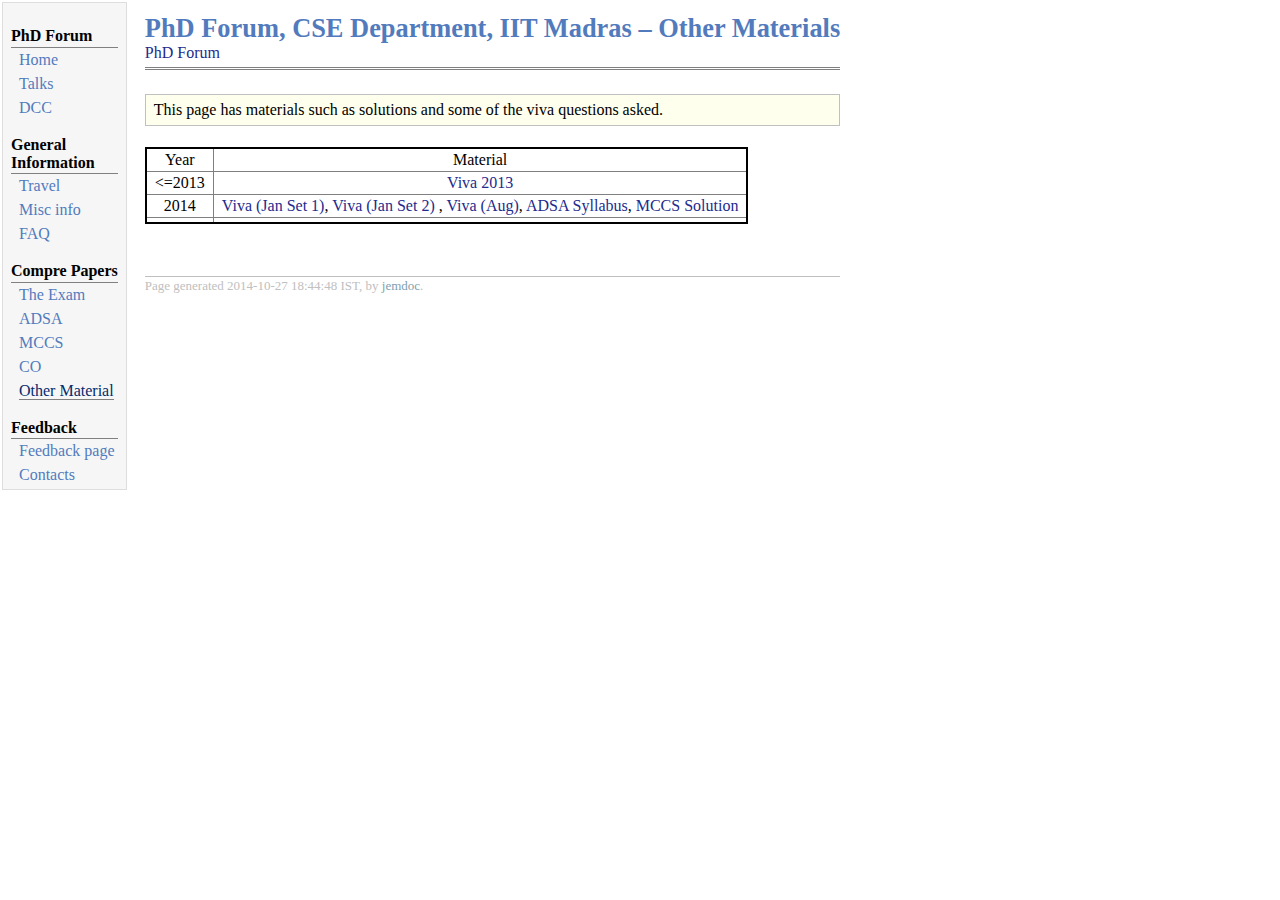
<file: html/other.html>
<!DOCTYPE html PUBLIC "-//W3C//DTD XHTML 1.1//EN"
  "http://www.w3.org/TR/xhtml11/DTD/xhtml11.dtd">
<html xmlns="http://www.w3.org/1999/xhtml" xml:lang="en">
<head>
<meta name="generator" content="jemdoc, see http://jemdoc.jaboc.net/" />
<meta http-equiv="Content-Type" content="text/html;charset=utf-8" />
<link rel="stylesheet" href="jemdoc.css" type="text/css" />
<title>PhD Forum, CSE Department, IIT Madras &ndash; Other Materials</title>
</head>
<body>
<table summary="Table for page layout." id="tlayout">
<tr valign="top">
<td id="layout-menu">
<div class="menu-category">PhD Forum</div>
<div class="menu-item"><a href="index.html">Home</a></div>
<div class="menu-item"><a href="talks.html">Talks</a></div>
<div class="menu-item"><a href="dcc.html">DCC</a></div>
<div class="menu-category">General <br /> Information</div>
<div class="menu-item"><a href="travel.html">Travel</a></div>
<div class="menu-item"><a href="misc.html">Misc&nbsp;info</a></div>
<div class="menu-item"><a href="faq.html">FAQ</a></div>
<div class="menu-category">Compre Papers</div>
<div class="menu-item"><a href="compre.html">The&nbsp;Exam</a></div>
<div class="menu-item"><a href="adsa.html">ADSA</a></div>
<div class="menu-item"><a href="mccs.html">MCCS</a></div>
<div class="menu-item"><a href="co.html">CO</a></div>
<div class="menu-item"><a href="other.html" class="current">Other&nbsp;Material</a></div>
<div class="menu-category">Feedback</div>
<div class="menu-item"><a href="feed.html">Feedback&nbsp;page</a></div>
<div class="menu-item"><a href="contact.html">Contacts</a></div>
</td>
<td id="layout-content">
<div id="toptitle">
<h1>PhD Forum, CSE Department, IIT Madras &ndash; Other Materials</h1>
<div id="subtitle"><a href="http://www.cse.iitm.ac.in/~phdforum/">PhD Forum</a></div>
</div>
<div class="infoblock">
<div class="blockcontent">
<p>This page has materials such as solutions and some of the viva questions asked.</p>
</div></div>
<table id="Papers">
<tr class="r1"><td class="c1">Year  </td><td class="c2"> Material  </td></tr>
<tr class="r2"><td class="c1">&lt;=2013 </td><td class="c2"> <a href="./compre/viva2013.pdf">Viva 2013</a>  </td></tr>
<tr class="r3"><td class="c1">2014 </td><td class="c2"> <a href="./compre/vivajan14-1.pdf">Viva (Jan Set 1)</a>, <a href="./compre/vivajan14-2.pdf">Viva (Jan Set 2)</a> , <a href="./compre/vivaaug14.pdf">Viva (Aug)</a>, <a href="./compre/adsa_syllabus_2014.pdf">ADSA Syllabus</a>, <a href="./compre/mccs-written-solution-2014.pdf">MCCS Solution</a>  </td></tr>
<tr class="r4"><td class="c1">
</td></tr></table>
<div id="footer">
<div id="footer-text">
Page generated 2014-10-27 18:44:48 IST, by <a href="http://jemdoc.jaboc.net/">jemdoc</a>.
</div>
</div>
</td>
</tr>
</table>
</body>
</html>
</file>
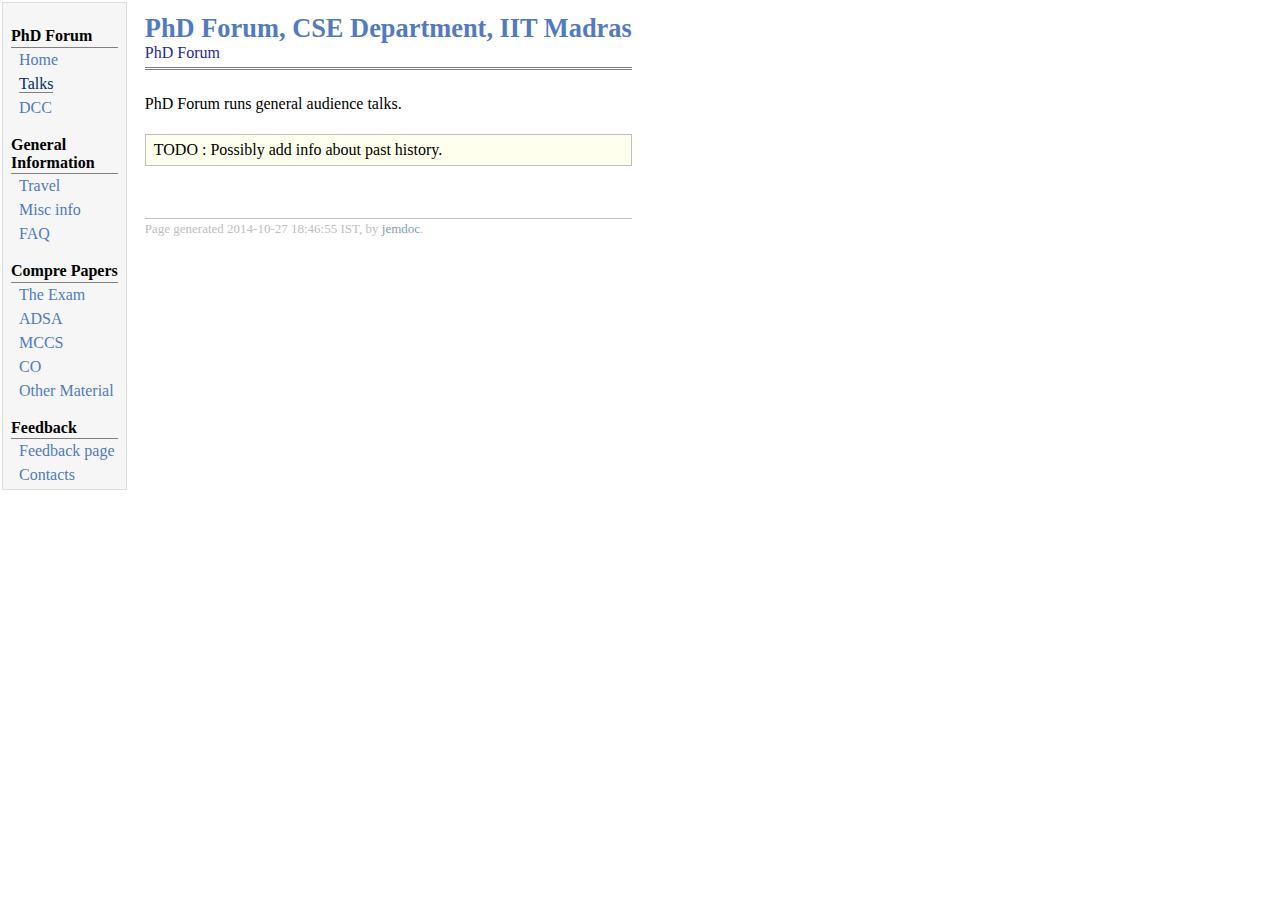
<file: html/talks.html>
<!DOCTYPE html PUBLIC "-//W3C//DTD XHTML 1.1//EN"
  "http://www.w3.org/TR/xhtml11/DTD/xhtml11.dtd">
<html xmlns="http://www.w3.org/1999/xhtml" xml:lang="en">
<head>
<meta name="generator" content="jemdoc, see http://jemdoc.jaboc.net/" />
<meta http-equiv="Content-Type" content="text/html;charset=utf-8" />
<link rel="stylesheet" href="jemdoc.css" type="text/css" />
<title>PhD Forum, CSE Department, IIT Madras</title>
</head>
<body>
<table summary="Table for page layout." id="tlayout">
<tr valign="top">
<td id="layout-menu">
<div class="menu-category">PhD Forum</div>
<div class="menu-item"><a href="index.html">Home</a></div>
<div class="menu-item"><a href="talks.html" class="current">Talks</a></div>
<div class="menu-item"><a href="dcc.html">DCC</a></div>
<div class="menu-category">General <br /> Information</div>
<div class="menu-item"><a href="travel.html">Travel</a></div>
<div class="menu-item"><a href="misc.html">Misc&nbsp;info</a></div>
<div class="menu-item"><a href="faq.html">FAQ</a></div>
<div class="menu-category">Compre Papers</div>
<div class="menu-item"><a href="compre.html">The&nbsp;Exam</a></div>
<div class="menu-item"><a href="adsa.html">ADSA</a></div>
<div class="menu-item"><a href="mccs.html">MCCS</a></div>
<div class="menu-item"><a href="co.html">CO</a></div>
<div class="menu-item"><a href="other.html">Other&nbsp;Material</a></div>
<div class="menu-category">Feedback</div>
<div class="menu-item"><a href="feed.html">Feedback&nbsp;page</a></div>
<div class="menu-item"><a href="contact.html">Contacts</a></div>
</td>
<td id="layout-content">
<div id="toptitle">
<h1>PhD Forum, CSE Department, IIT Madras</h1>
<div id="subtitle"><a href="http://www.cse.iitm.ac.in/~phdforum/">PhD Forum</a></div>
</div>
<p>PhD Forum runs general audience talks. </p>
<div class="infoblock">
<div class="blockcontent">
<p>TODO : Possibly add info about past history.</p>
</div></div>
<div id="footer">
<div id="footer-text">
Page generated 2014-10-27 18:46:55 IST, by <a href="http://jemdoc.jaboc.net/">jemdoc</a>.
</div>
</div>
</td>
</tr>
</table>
</body>
</html>
</file>
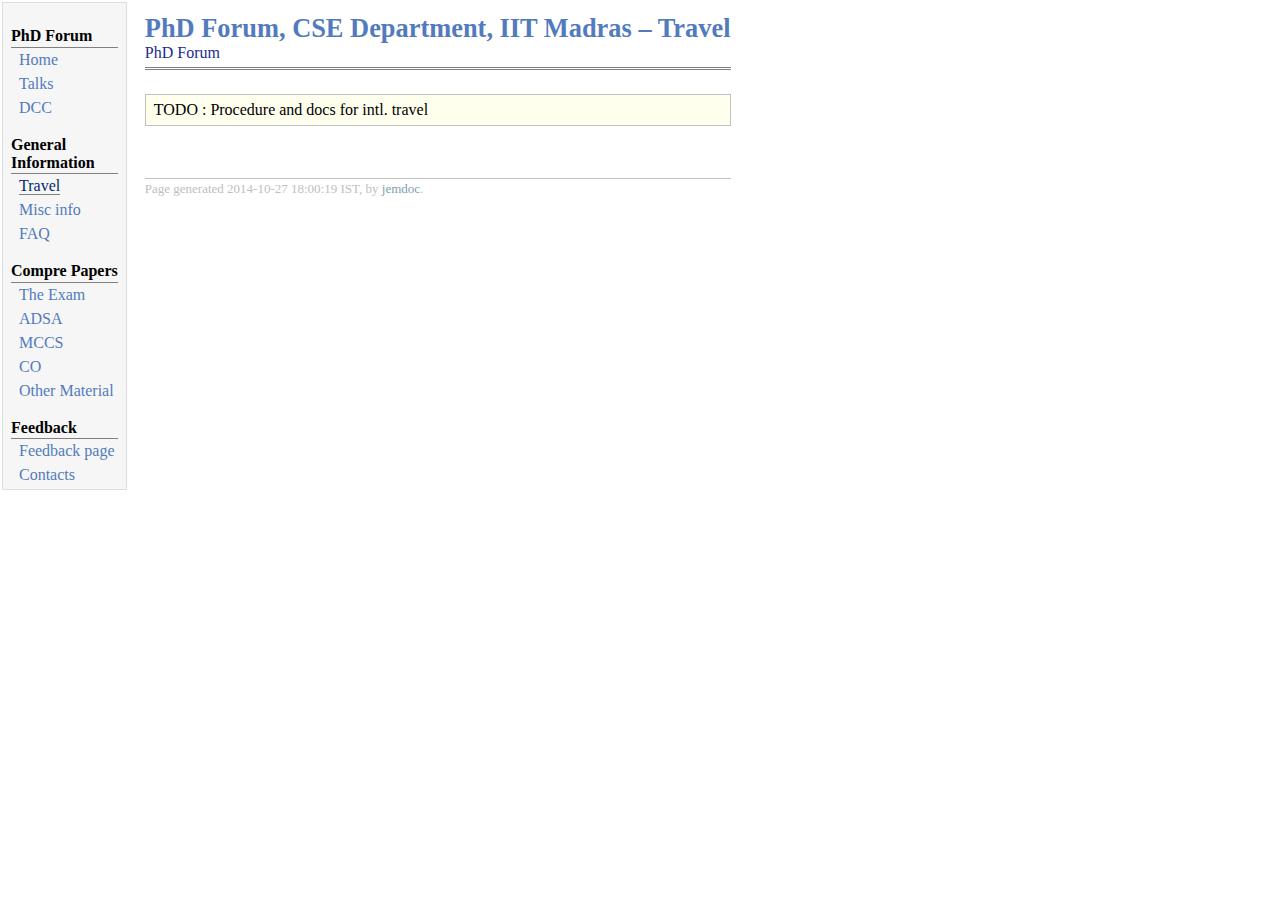
<file: html/travel.html>
<!DOCTYPE html PUBLIC "-//W3C//DTD XHTML 1.1//EN"
  "http://www.w3.org/TR/xhtml11/DTD/xhtml11.dtd">
<html xmlns="http://www.w3.org/1999/xhtml" xml:lang="en">
<head>
<meta name="generator" content="jemdoc, see http://jemdoc.jaboc.net/" />
<meta http-equiv="Content-Type" content="text/html;charset=utf-8" />
<link rel="stylesheet" href="jemdoc.css" type="text/css" />
<title>PhD Forum, CSE Department, IIT Madras &ndash; Travel</title>
</head>
<body>
<table summary="Table for page layout." id="tlayout">
<tr valign="top">
<td id="layout-menu">
<div class="menu-category">PhD Forum</div>
<div class="menu-item"><a href="index.html">Home</a></div>
<div class="menu-item"><a href="talks.html">Talks</a></div>
<div class="menu-item"><a href="dcc.html">DCC</a></div>
<div class="menu-category">General <br /> Information</div>
<div class="menu-item"><a href="travel.html" class="current">Travel</a></div>
<div class="menu-item"><a href="misc.html">Misc&nbsp;info</a></div>
<div class="menu-item"><a href="faq.html">FAQ</a></div>
<div class="menu-category">Compre Papers</div>
<div class="menu-item"><a href="compre.html">The&nbsp;Exam</a></div>
<div class="menu-item"><a href="adsa.html">ADSA</a></div>
<div class="menu-item"><a href="mccs.html">MCCS</a></div>
<div class="menu-item"><a href="co.html">CO</a></div>
<div class="menu-item"><a href="other.html">Other&nbsp;Material</a></div>
<div class="menu-category">Feedback</div>
<div class="menu-item"><a href="feed.html">Feedback&nbsp;page</a></div>
<div class="menu-item"><a href="contact.html">Contacts</a></div>
</td>
<td id="layout-content">
<div id="toptitle">
<h1>PhD Forum, CSE Department, IIT Madras &ndash; Travel</h1>
<div id="subtitle"><a href="http://www.cse.iitm.ac.in/~phdforum/">PhD Forum</a></div>
</div>
<div class="infoblock">
<div class="blockcontent">
<p>TODO : Procedure and docs for intl. travel</p>
</div></div>
<div id="footer">
<div id="footer-text">
Page generated 2014-10-27 18:00:19 IST, by <a href="http://jemdoc.jaboc.net/">jemdoc</a>.
</div>
</div>
</td>
</tr>
</table>
</body>
</html>
</file>
<file: html/jemdoc.css>
/* Default css file for jemdoc. */

table#tlayout {
    border: none;
    border-collapse: separate;
    background: white;
}

body {
	background: white;
	font-family: Georgia, serif;
	padding-bottom: 8px;
	margin: 0;
}

#layout-menu {
	background: #f6f6f6;
	border: 1px solid #dddddd;
	padding-top: 0.5em;
	padding-left: 8px;
	padding-right: 8px;
	font-size: 1.0em;
	width: auto;
	white-space: nowrap;
    text-align: left;
    vertical-align: top;
}

#layout-menu td {
	background: #f4f4f4;
    vertical-align: top;
}

#layout-content {
	padding-top: 0.0em;
	padding-left: 1.0em;
	padding-right: 1.0em;
    border: none;
    background: white;
    text-align: left;
    vertical-align: top;
}

#layout-menu a {
	line-height: 1.5em;
	margin-left: 0.5em;
}

tt {
    background: #ffffdd;
}

pre, tt {
	font-size: 90%;
	font-family: monaco, monospace;
}

a, a > tt {
	color: #222b8d;
	text-decoration: none;
}

a:hover {
	border-bottom: 1px gray dotted;
}

#layout-menu a.current:link, #layout-menu a.current:visited {
	color: #022b6d;
	border-bottom: 1px gray solid;
}
#layout-menu a:link, #layout-menu a:visited, #layout-menu a:hover {
	color: #527bbd;
	text-decoration: none;
}
#layout-menu a:hover {
	text-decoration: none;
}

div.menu-category {
	border-bottom: 1px solid gray;
	margin-top: 0.8em;
	padding-top: 0.2em;
	padding-bottom: 0.1em;
	font-weight: bold;
}

div.menu-item {
	padding-left: 16px;
	text-indent: -16px;
}

div#toptitle {
	padding-bottom: 0.2em;
	margin-bottom: 1.5em;
	border-bottom: 3px double gray;
}

/* Reduce space if we begin the page with a title. */
div#toptitle + h2, div#toptitle + h3 {
	margin-top: -0.7em;
}

div#subtitle {
	margin-top: 0.0em;
	margin-bottom: 0.0em;
	padding-top: 0em;
	padding-bottom: 0.1em;
}

em {
	font-style: italic;
}

strong {
	font-weight: bold;
}


h1, h2, h3 {
	color: #527bbd;
	margin-top: 0.7em;
	margin-bottom: 0.3em;
	padding-bottom: 0.2em;
	line-height: 1.0;
	padding-top: 0.5em;
	border-bottom: 1px solid #aaaaaa;
}

h1 {
	font-size: 165%;
}

h2 {
	padding-top: 0.8em;
	font-size: 125%;
}

h2 + h3 {
    padding-top: 0.2em;
}

h3 {
	font-size: 110%;
	border-bottom: none;
}

p {
	margin-top: 0.0em;
	margin-bottom: 0.8em;
	padding: 0;
	line-height: 1.3;
}

pre {
	padding: 0;
	margin: 0;
}

div#footer {
	font-size: small;
	border-top: 1px solid #c0c0c0;
	padding-top: 0.1em;
	margin-top: 4.0em;
	color: #c0c0c0;
}

div#footer a {
	color: #80a0b0;
}

div#footer-text {
	float: left;
	padding-bottom: 8px;
}

ul, ol, dl {
	margin-top: 0.2em;
	padding-top: 0;
	margin-bottom: 0.8em;
}

dt {
	margin-top: 0.5em;
	margin-bottom: 0;
}

dl {
	margin-left: 20px;
}

dd {
	color: #222222;
}

dd > *:first-child {
	margin-top: 0;
}

ul {
	list-style-position: outside;
	list-style-type: square;
}

p + ul, p + ol {
	margin-top: -0.5em;
}

li ul, li ol {
	margin-top: -0.3em;
}

ol {
	list-style-position: outside;
	list-style-type: decimal;
}

li p, dd p {
	margin-bottom: 0.3em;
}


ol ol {
	list-style-type: lower-alpha;
}

ol ol ol {
	list-style-type: lower-roman;
}

p + div.codeblock {
	margin-top: -0.6em;
}

div.codeblock, div.infoblock {
	margin-right: 0%;
	margin-top: 1.2em;
	margin-bottom: 1.3em;
}

div.blocktitle {
	font-weight: bold;
	color: #cd7b62;
	margin-top: 1.2em;
	margin-bottom: 0.1em;
}

div.blockcontent {
	border: 1px solid silver;
	padding: 0.3em 0.5em;
}

div.infoblock > div.blockcontent {
	background: #ffffee;
}

div.blockcontent p + ul, div.blockcontent p + ol {
	margin-top: 0.4em;
}

div.infoblock p {
	margin-bottom: 0em;
}

div.infoblock li p, div.infoblock dd p {
	margin-bottom: 0.5em;
}

div.infoblock p + p {
	margin-top: 0.8em;
}

div.codeblock > div.blockcontent {
	background: #f6f6f6;
}

span.pycommand {
	color: #000070;
}

span.statement {
	color: #008800;
}
span.builtin {
	color: #000088;
}
span.special {
	color: #990000;
}
span.operator {
	color: #880000;
}
span.error {
	color: #aa0000;
}
span.comment, span.comment > *, span.string, span.string > * {
	color: #606060;
}

@media print {
	#layout-menu { display: none; }
}

#fwtitle {
	margin: 2px;
}

#fwtitle #toptitle {
	padding-left: 0.5em;
	margin-bottom: 0.5em;
}

#layout-content h1:first-child, #layout-content h2:first-child, #layout-content h3:first-child {
	margin-top: -0.7em;
}

div#toptitle h1, #layout-content div#toptitle h1 {
	margin-bottom: 0.0em;
	padding-bottom: 0.1em;
	padding-top: 0;
	margin-top: 0.5em;
	border-bottom: none;
}

img.eq {
	padding: 0;
	padding-left: 0.1em;
	padding-right: 0.1em;
	margin: 0;
}

img.eqwl {
	padding-left: 2em;
	padding-top: 0.6em;
	padding-bottom: 0.2em;
	margin: 0;
}

table {
    border: 2px solid black;
    border-collapse: collapse;
}

td {
    padding: 2px;
    padding-left: 0.5em;
    padding-right: 0.5em;
    text-align: center;
    border: 1px solid gray;
}

table + table {
    margin-top: 1em;
}

tr.heading {
    font-weight: bold;
    border-bottom: 2px solid black;
}

img {
    border: none;
}

table.imgtable, table.imgtable td {
    border: none;
    text-align: left;
}
</file>
